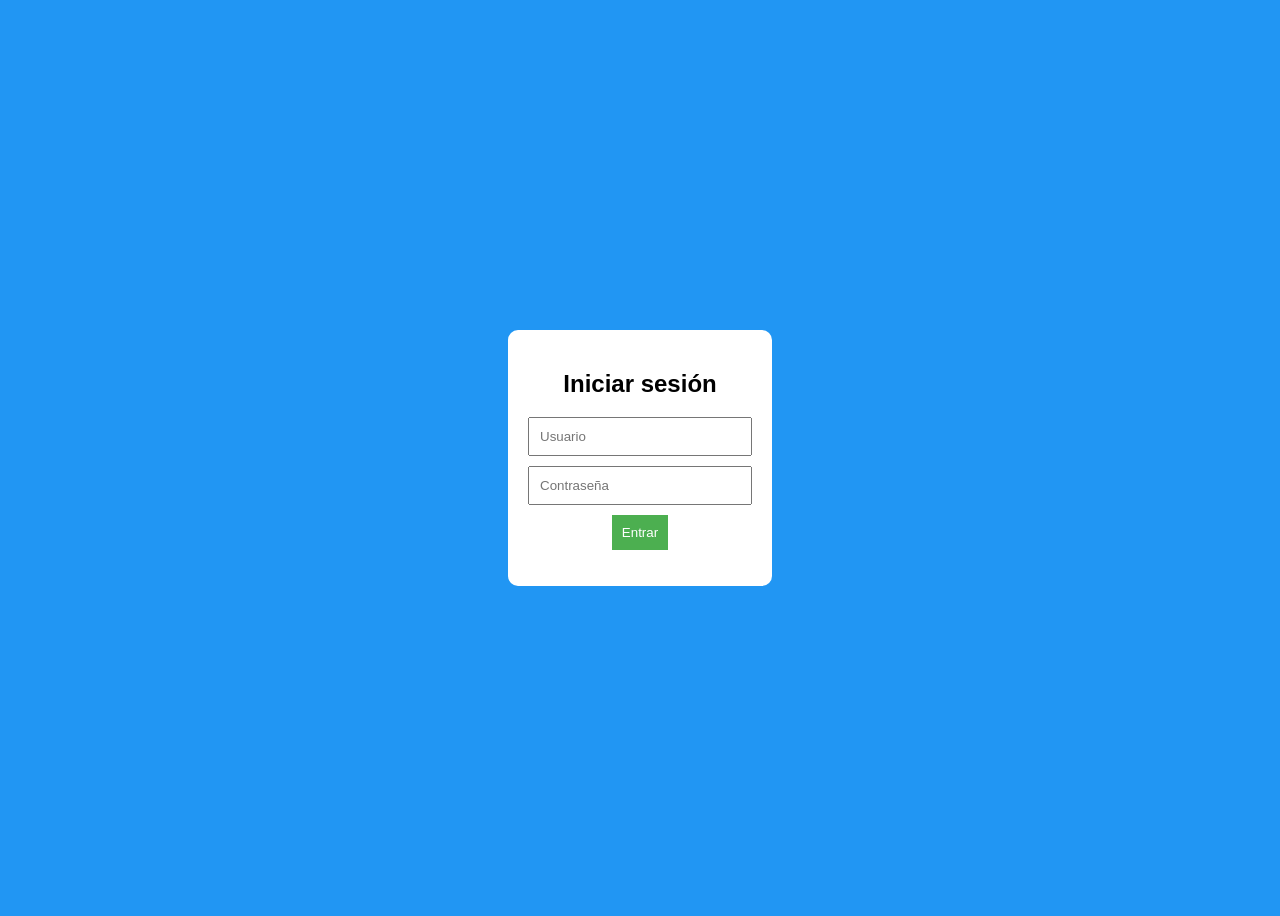
<file: login.html>
<!DOCTYPE html>
<html lang="es">
<head>
  <meta charset="UTF-8">
  <title>Login</title>
  <style>
    body {
      font-family: Arial;
      display: flex;
      justify-content: center;
      align-items: center;
      height: 100vh;
      background: #2196f3;
    }

    .login-box {
      background: white;
      padding: 20px;
      border-radius: 10px;
      text-align: center;
    }

    input {
      display: block;
      margin: 10px auto;
      padding: 10px;
      width: 200px;
    }

    button {
      padding: 10px;
      background: #4caf50;
      color: white;
      border: none;
    }
  </style>
</head>
<body>

  <div class="login-box">
    <h2>Iniciar sesión</h2>
    <input type="text" id="user" placeholder="Usuario">
    <input type="password" id="pass" placeholder="Contraseña">
    <button onclick="login()">Entrar</button>
    <p id="error"></p>
  </div>

  <script>
    function login() {
      const user = document.getElementById("user").value;
      const pass = document.getElementById("pass").value;

      // usuario de prueba
      if (user === "admin" && pass === "1234") {
        localStorage.setItem("auth", "true");
        window.location.href = "index.html";
      } else {
        document.getElementById("error").textContent = "Datos incorrectos";
      }
    }
  </script>

</body>
</html>
</file>
